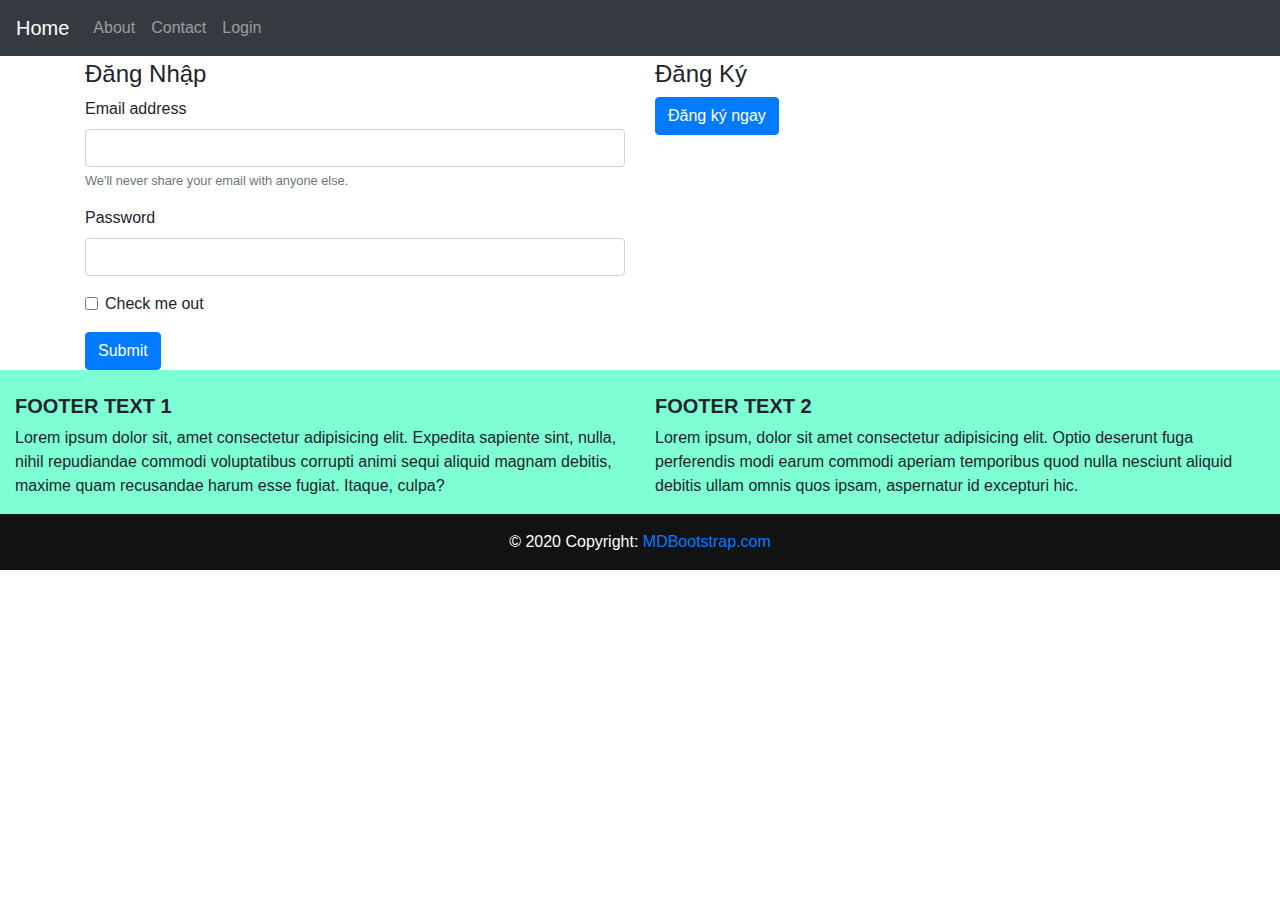
<file: login.html>
<!DOCTYPE html>
<html lang="en">

<head>
    <meta charset="UTF-8">
    <meta name="viewport" content="width=device-width, initial-scale=1.0">
    <title>Login</title>
    <link rel="stylesheet" href="style.css">
    <link rel="stylesheet" href="https://stackpath.bootstrapcdn.com/bootstrap/4.4.1/css/bootstrap.min.css" integrity="sha384-Vkoo8x4CGsO3+Hhxv8T/Q5PaXtkKtu6ug5TOeNV6gBiFeWPGFN9MuhOf23Q9Ifjh" crossorigin="anonymous">
</head>

<body>
    <!--Begin Navbar-->
    <nav class="navbar fixed-top navbar-expand-lg navbar-dark bg-dark">
        <a class="navbar-brand" href="index.html">Home</a>
        <button class="navbar-toggler" type="button" data-toggle="collapse" data-target="#navbarSupportedContent" aria-controls="navbarSupportedContent" aria-expanded="false" aria-label="Toggle navigation">
          <span class="navbar-toggler-icon"></span>
        </button>

        <div class="collapse navbar-collapse" id="navbarSupportedContent">
            <ul class="navbar-nav mr-auto">
                <li class="nav-item">
                    <a class="nav-link" href="about.html">About</a>
                </li>
                <li class="nav-item">
                    <a class="nav-link" href="contact.html">Contact</a>
                </li>
                <li class="nav-item">
                    <a class="nav-link" href="login.html">Login</a>
                </li>
            </ul>
        </div>
    </nav>
    <!--End Navbar-->

    <!--Begin Body-->
    <div class="container">
        <div class="row">
            <div class="col-sm">
                <h4>Đăng Nhập</h4>
                <form>
                    <div class="form-group">
                        <label for="exampleInputEmail1">Email address</label>
                        <input type="email" class="form-control" id="exampleInputEmail1" aria-describedby="emailHelp">
                        <small id="emailHelp" class="form-text text-muted">We'll never share your email with anyone else.</small>
                    </div>
                    <div class="form-group">
                        <label for="exampleInputPassword1">Password</label>
                        <input type="password" class="form-control" id="exampleInputPassword1">
                    </div>
                    <div class="form-group form-check">
                        <input type="checkbox" class="form-check-input" id="exampleCheck1">
                        <label class="form-check-label" for="exampleCheck1">Check me out</label>
                    </div>
                    <button type="submit" class="btn btn-primary">Submit</button>
                </form>
            </div>
            <div class="col-sm">
                <h4>Đăng Ký</h4>
                <button class="btn btn-primary" type="button" data-toggle="collapse" data-target="#collapseExample" aria-expanded="true" aria-controls="collapseExample">
                      Đăng ký ngay
                    </button>

                <div class="collapse" id="collapseExample">
                    <div class="card card-body">
                        <form>
                            <div class="form-group">
                                <label for="exampleInputEmail1">Email address</label>
                                <input type="email" class="form-control" id="exampleInputEmail1" aria-describedby="emailHelp">
                                <small id="emailHelp" class="form-text text-muted">We'll never share your email with anyone else.</small>
                            </div>
                            <div class="form-group">
                                <label for="exampleInputPassword1">Password</label>
                                <input type="password" class="form-control" id="exampleInputPassword1">
                            </div>
                            <div class="form-group">
                                <label for="exampleInputPassword1">Password</label>
                                <input type="password" class="form-control" id="exampleInputPassword1">
                            </div>
                            <div class="form-group">
                                <label for="exampleInputPassword1">Password</label>
                                <input type="password" class="form-control" id="exampleInputPassword1">
                            </div>
                            <div class="form-group">
                                <label for="exampleInputPassword1">Password</label>
                                <input type="password" class="form-control" id="exampleInputPassword1">
                            </div>
                            <div class="form-group">
                                <label for="exampleInputPassword1">Password</label>
                                <input type="password" class="form-control" id="exampleInputPassword1">
                            </div>
                            <div class="form-group form-check">
                                <input type="checkbox" class="form-check-input" id="exampleCheck1">
                                <label class="form-check-label" for="exampleCheck1">Check me out</label>
                            </div>
                            <button type="submit" class="btn btn-primary">Submit</button>
                        </form>
                    </div>
                </div>
            </div>
        </div>
    </div>
    <!--End Body-->

    <!-- Footer -->
    <footer class="page-footer font-small teal pt-4">

        <!-- Footer Text -->
        <div class="container-fluid text-center text-md-left">

            <!-- Grid row -->
            <div class="row">

                <!-- Grid column -->
                <div class="col-md-6 mt-md-0 mt-3">

                    <!-- Content -->
                    <h5 class="text-uppercase font-weight-bold">Footer text 1</h5>
                    <p>Lorem ipsum dolor sit, amet consectetur adipisicing elit. Expedita sapiente sint, nulla, nihil repudiandae commodi voluptatibus corrupti animi sequi aliquid magnam debitis, maxime quam recusandae harum esse fugiat. Itaque, culpa?</p>

                </div>
                <!-- Grid column -->

                <hr class="clearfix w-100 d-md-none pb-3">

                <!-- Grid column -->
                <div class="col-md-6 mb-md-0 mb-3">

                    <!-- Content -->
                    <h5 class="text-uppercase font-weight-bold">Footer text 2</h5>
                    <p>Lorem ipsum, dolor sit amet consectetur adipisicing elit. Optio deserunt fuga perferendis modi earum commodi aperiam temporibus quod nulla nesciunt aliquid debitis ullam omnis quos ipsam, aspernatur id excepturi hic.</p>

                </div>
                <!-- Grid column -->

            </div>
            <!-- Grid row -->

        </div>
        <!-- Footer Text -->

        <!-- Copyright -->
        <div class="footer-copyright text-center py-3">© 2020 Copyright:
            <a href="https://mdbootstrap.com/"> MDBootstrap.com</a>
        </div>
        <!-- Copyright -->

    </footer>
    <!-- Footer -->
</body>

</html>
<script src="https://code.jquery.com/jquery-3.4.1.slim.min.js" integrity="sha384-J6qa4849blE2+poT4WnyKhv5vZF5SrPo0iEjwBvKU7imGFAV0wwj1yYfoRSJoZ+n" crossorigin="anonymous"></script>
<script src="https://stackpath.bootstrapcdn.com/bootstrap/4.4.1/js/bootstrap.min.js" integrity="sha384-wfSDF2E50Y2D1uUdj0O3uMBJnjuUD4Ih7YwaYd1iqfktj0Uod8GCExl3Og8ifwB6" crossorigin="anonymous"></script>
<script>
    $(document).ready(function() {

        $('.collapse').collapse()
    });
</script>
</file>
<file: style.css>
.page-footer {
    background-color: aquamarine;
}

.footer-copyright {
    background-color: #121212;
    color: #ffffff;
}

.container {
    margin-top: 60px;
}
</file>
